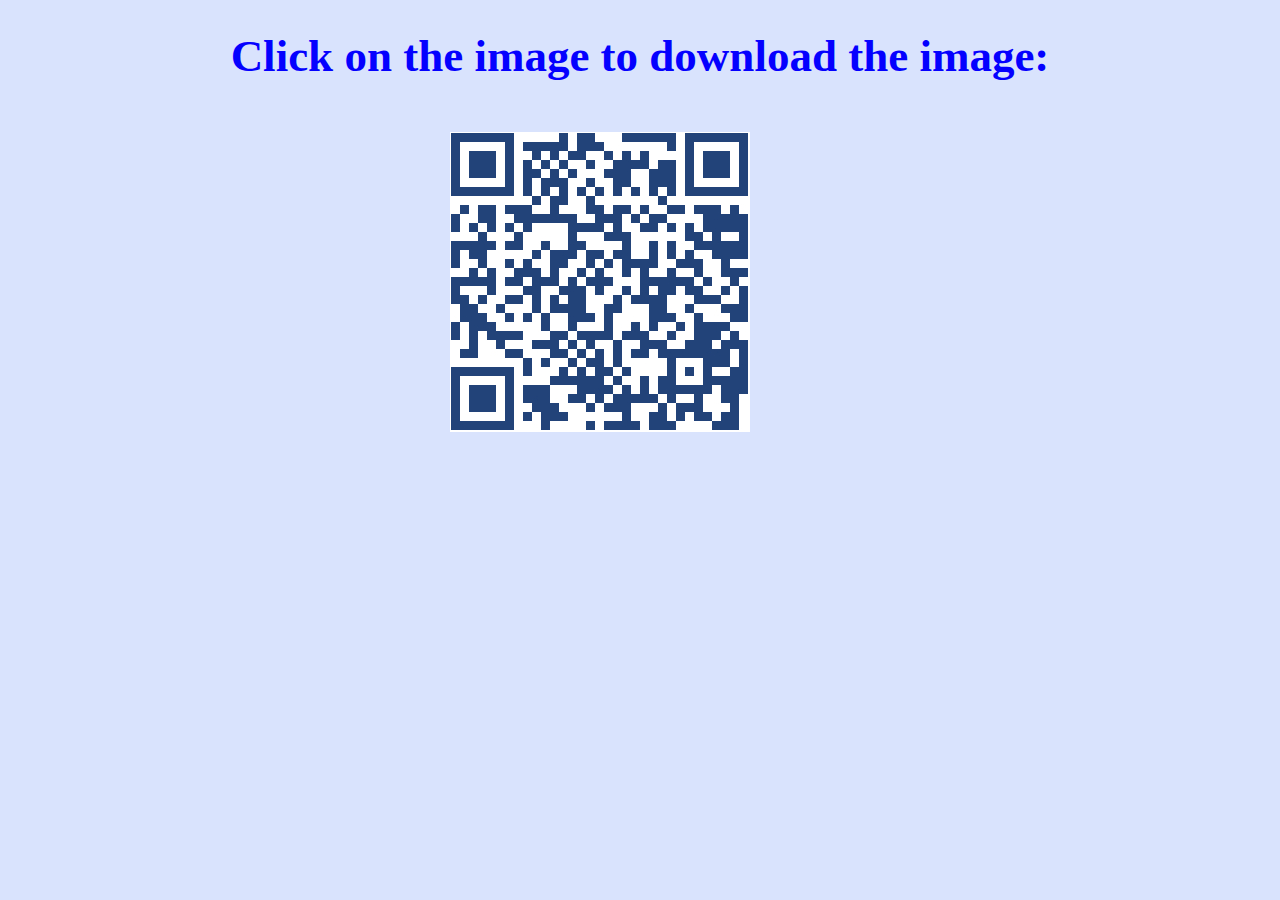
<file: My/html css js files/qr-code.html>
<!DOCTYPE html>
<html lang="en">
<head>
    <meta charset="UTF-8">
    <meta http-equiv="X-UA-Compatible" content="IE=edge">
    <meta name="viewport" content="width=device-width, initial-scale=1.0">
    <title>Portfolio QR-Code</title>
    <style>
        body {
            background: rgb(217, 227, 253);
        }
        img {
            padding-left: 35%;
            padding-top: 20px;
            width:"350px";
            height:"350px"
        }
        h1 {
            color: rgb(4, 0, 255);
            text-align: center;
            font-size: 45px;
        }
    </style>
</head>
<body>
    <!-- <img src="qr-code.jfif" alt="Portfolio QR-Code"> -->
    <h1>Click on the image to download the image:</h1>

        <a href="qr-code.jfif" download>
          <img src="qr-code.jfif" alt="W3Schools">
        </a>
</body>
</html>
</file>
